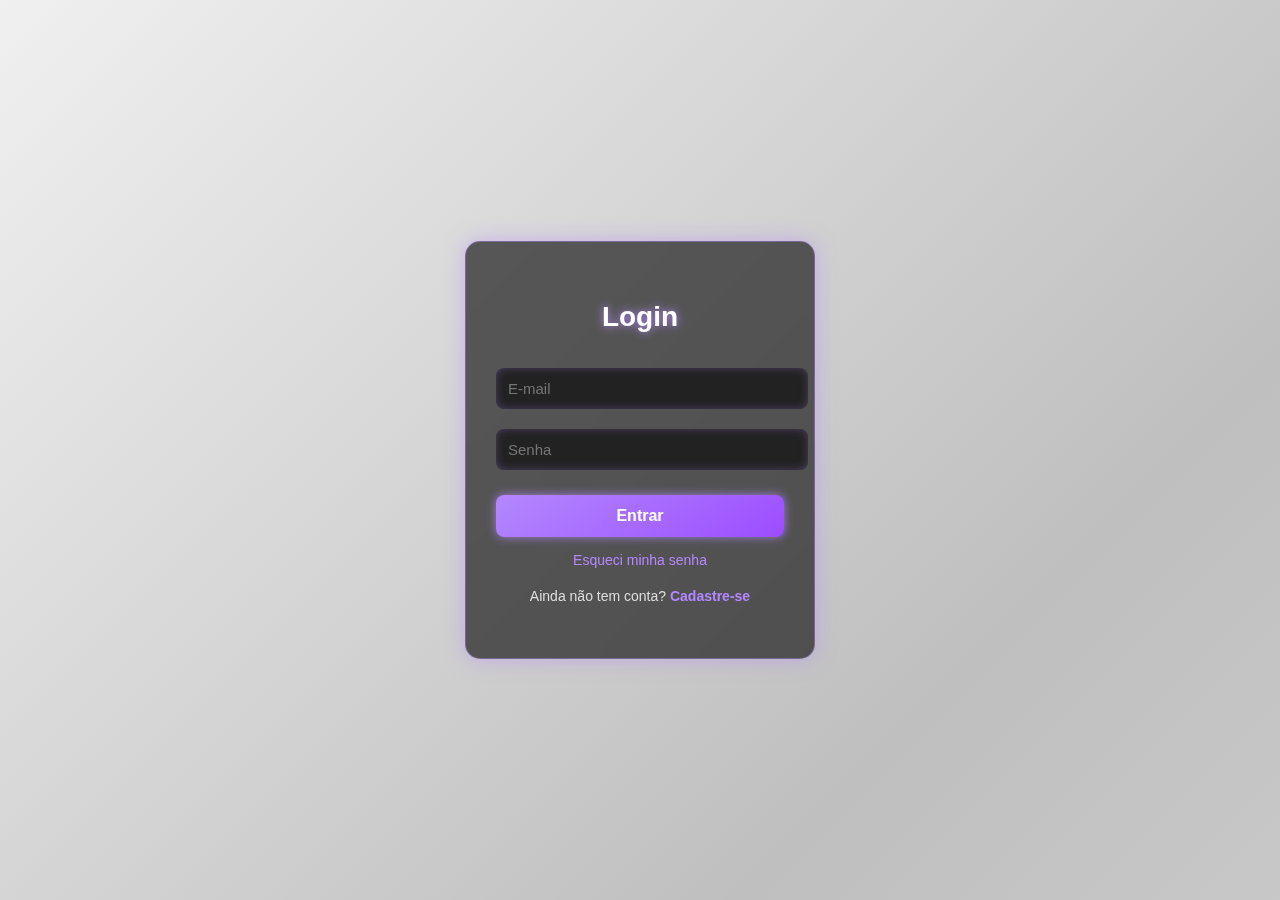
<file: login.html>
<!DOCTYPE html>
<html lang="pt-br">
<head>
  <meta charset="UTF-8">
  <meta name="viewport" content="width=device-width, initial-scale=1.0">
  <title>Login</title>
  <link rel="stylesheet" href="login.css">
</head>
<body>
  <div class="container">
    <div class="form-box" id="login-box">
      <h1>Login</h1>
      <form>
        <input type="email" placeholder="E-mail" required>
        <input type="password" placeholder="Senha" required>
        <button type="submit">Entrar</button>
        <a href="#">Esqueci minha senha</a>
        <p>Ainda não tem conta? <span onclick="toggleForm()">Cadastre-se</span></p>
      </form>
    </div>

    <div class="form-box hidden" id="register-box">
      <h1>Cadastro</h1>
      <form>
        <input type="text" placeholder="Nome completo" required>
        <input type="email" placeholder="E-mail" required>
        <input type="password" placeholder="Senha" required>
        <input type="password" placeholder="Confirmar senha" required>
        <button type="submit">Cadastrar</button>
        <p>Já tem conta? <span onclick="toggleForm()">Entrar</span></p>
      </form>
    </div>
  </div>

  <script>
    function toggleForm() {
      document.getElementById("login-box").classList.toggle("hidden");
      document.getElementById("register-box").classList.toggle("hidden");
    }
  </script>
</body>
</html>
</file>
<file: login.css>
/* animação do fundo cromado */
body {
  margin: 0;
  height: 100vh;
  display: flex;
  justify-content: center;
  align-items: center;
  font-family: Arial, sans-serif;
  background: linear-gradient(135deg, #f0f0f0, #bfbfbf, #d9d9d9, #7f7f7f, #f0f0f0);
  background-size: 300% 300%;
  animation: shine 10s ease-in-out infinite;
}

@keyframes shine {
  0% { background-position: 0% 50%; }
  50% { background-position: 100% 50%; }
  100% { background-position: 0% 50%; }
}

/* Caixa de formulário */
.container {
  position: relative;
  width: 350px;
}

.form-box {
  background: rgba(30, 30, 30, 0.7);
  padding: 40px 30px;
  border-radius: 15px;
  box-shadow: 0 0 20px rgba(179, 136, 255, 0.5);
  text-align: center;
  backdrop-filter: blur(10px);
  border: 1px solid rgba(179, 136, 255, 0.4);
  transition: all 0.5s ease;
}

.form-box.hidden {
  display: none;
}

.form-box h1 {
  margin-bottom: 25px;
  color: #fff;
  font-size: 28px;
  text-shadow: 0 0 8px #b388ff;
}

input {
  width: 100%;
  padding: 12px;
  margin: 10px 0;
  border: none;
  border-radius: 8px;
  outline: none;
  font-size: 15px;
  background: #222;
  color: #fff;
  box-shadow: inset 0 0 8px rgba(179, 136, 255, 0.3);
}

button {
  width: 100%;
  padding: 12px;
  margin-top: 15px;
  border: none;
  border-radius: 8px;
  background: linear-gradient(145deg, #b388ff, #9c4dff);
  color: white;
  font-weight: bold;
  font-size: 16px;
  cursor: pointer;
  transition: all 0.3s ease;
  box-shadow: 0 0 10px rgba(179, 136, 255, 0.8);
}

button:hover {
  background: linear-gradient(145deg, #d4a5ff, #b388ff);
  transform: scale(1.05);
}

a {
  display: block;
  margin-top: 15px;
  font-size: 14px;
  color: #b388ff;
  text-decoration: none;
}

a:hover {
  text-decoration: underline;
}

p {
  margin-top: 20px;
  font-size: 14px;
  color: #ddd;
}

p span {
  color: #b388ff;
  font-weight: bold;
  cursor: pointer;
}
</file>
